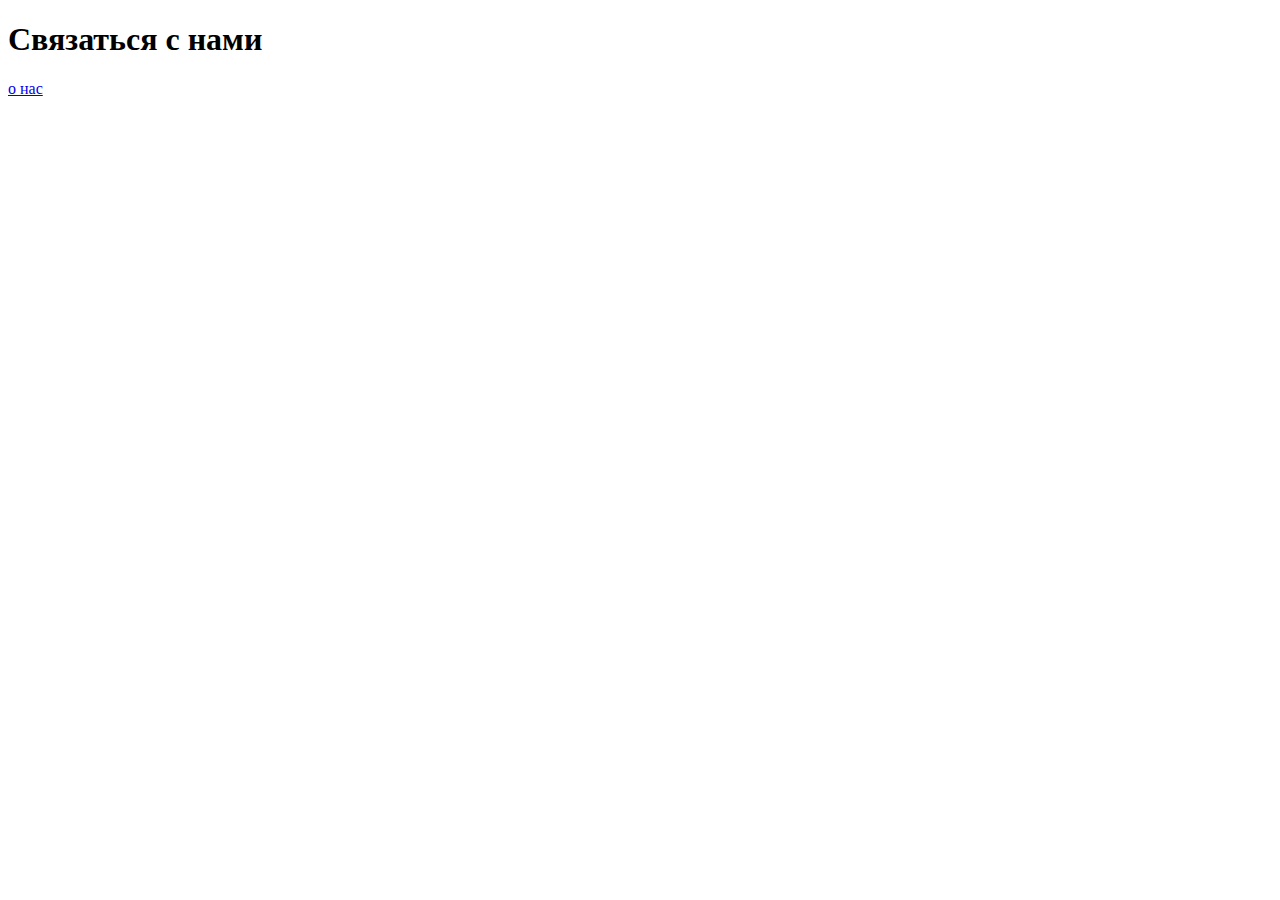
<file: templates/about.html>
<!DOCTYPE html>
<html lang="en">
<head>
    <meta charset="UTF-8">
    <meta name="viewport" content="width=device-width, initial-scale=1.0">
    <title>Document</title>
</head>
<body>
    <h1>Связаться с нами </h1>
    <a href="{% url 'about' %}">о нас</a>
</body>
</html>
</file>
